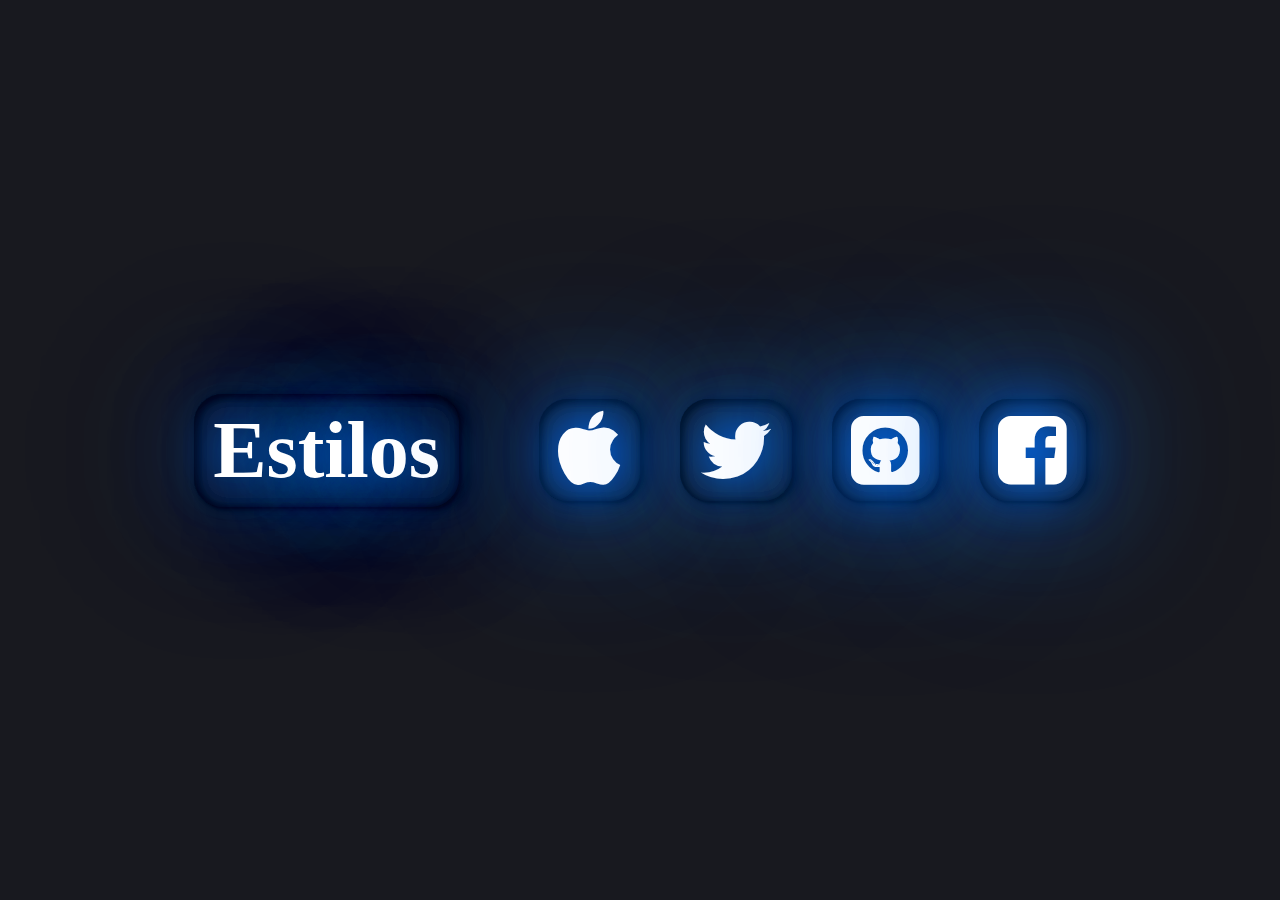
<file: Ejemplos/Letras luminosas/index.html>
<html lang="en">

<head>
  <meta charset="UTF-8">
  <meta name="viewport" content="width=device-width, initial-scale=1.0">
  <title>CSS glowing icons</title>
  <link rel="stylesheet" href="estilos.css">
  <link rel="stylesheet" href="https://stackpath.bootstrapcdn.com/font-awesome/4.7.0/css/font-awesome.min.css">
</head>

<body>

  <div class="container">
  	<h1 id="text">Estilos</h1>
  	&nbsp;&nbsp;&nbsp;&nbsp;&nbsp;&nbsp;&nbsp;&nbsp;&nbsp;&nbsp;
    <i class="fa fa-apple" id="apple"></i>
    <i class="fa fa-twitter" id="twitter"></i>
    <i class="fa fa-github-square github" id="github"></i>
    <i class="fa fa-facebook-square" id="facebook"></i>
  </div>
</body>
</html>
</file>
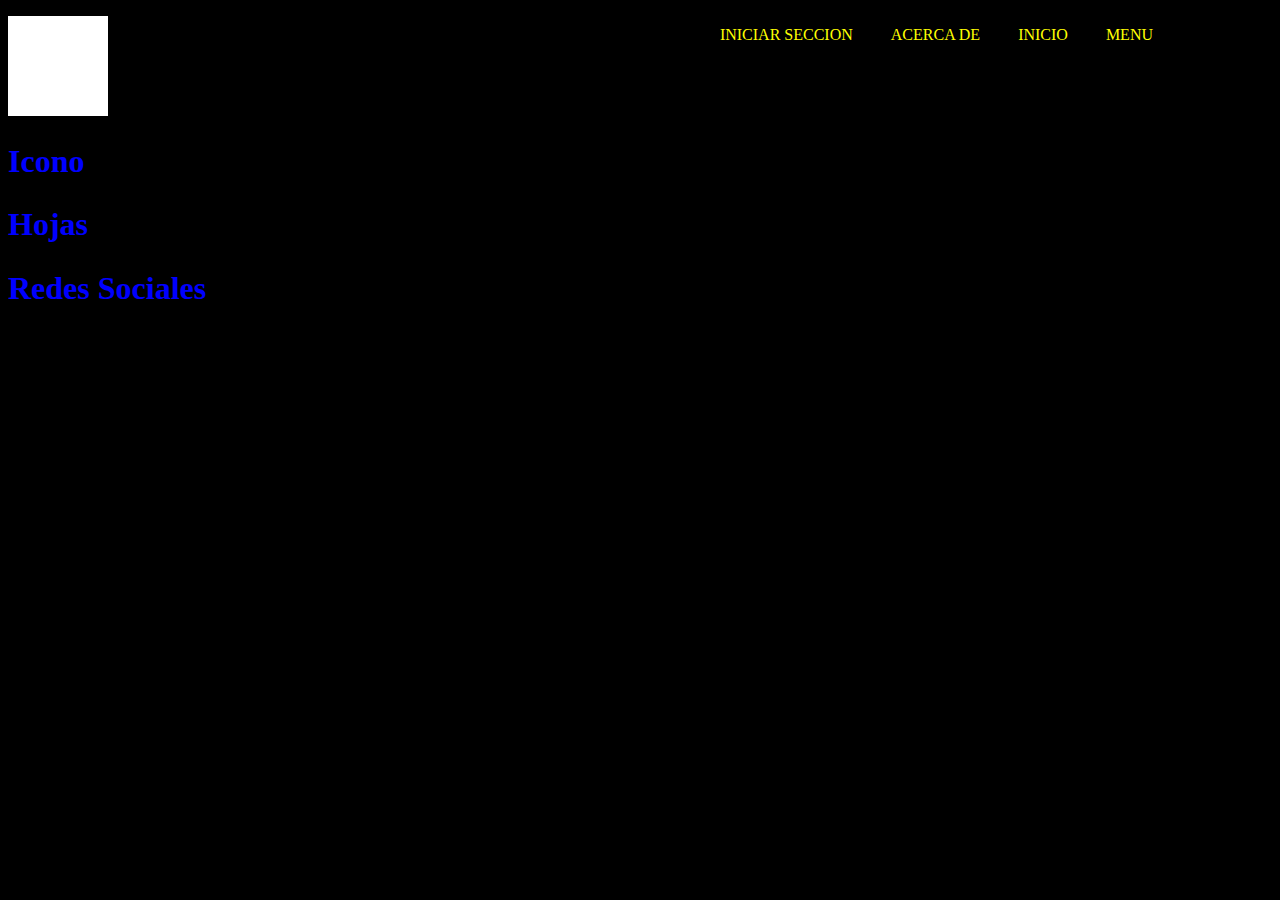
<file: Mishuu-start/Practica 1/index.html>
<!DOCTYPE html>
<html>
<head>
	<meta charset="utf-8">
	<meta http-equiv="X-UA-Compatible" content="IE=edge">
    <meta name="viewport" content="width=device-width, initial-scale=1.0">
	<link rel="stylesheet" href="https://stackpath.bootstrapcdn.com/font-awesome/4.7.0/css/font-awesome.min.css">
	<title>Documentos</title>
	<link rel="stylesheet" type="text/css" href="estilos.css">
</head>
<body>

<div >
		 <ul>
		<li>MENU</li> 
		<li>INICIO</li> 
		<li>ACERCA DE</li> 
		<li>INICIAR SECCION</li>
	</ul>
</div>
<div class="caja"></div>
<div class="desplazar">
	<a href="https://fontawesome.com/v4/icon/paw">
	<div class="Icono">
		<i class="fa fa-paw" aria-hidden="true"></i>
	</div>
	<div class="text">
		<h2>Icono</h2>
	</div>
</a>
</div>
<div class="desplazar">
	<a href="https://fontawesome.com/v4/icon/paw">
	<div class="hojas">
		<i class="fa fa-pencil-square-o" aria-hidden="true"></i>
	</div>
	<div class="text">
		<h2>Hojas</h2>
	</div>
</a>
</div>
<div class="desplazar">
	<a href="https://fontawesome.com/v4/icon/paw">
	<div class="Redes">
	<i class="fa fa-facebook-official" aria-hidden="true"></i>
	</div>
	<div class="text">
		<h2>Redes Sociales</h2>
	</div>
</a>
</div>

</body>
</html>
</file>
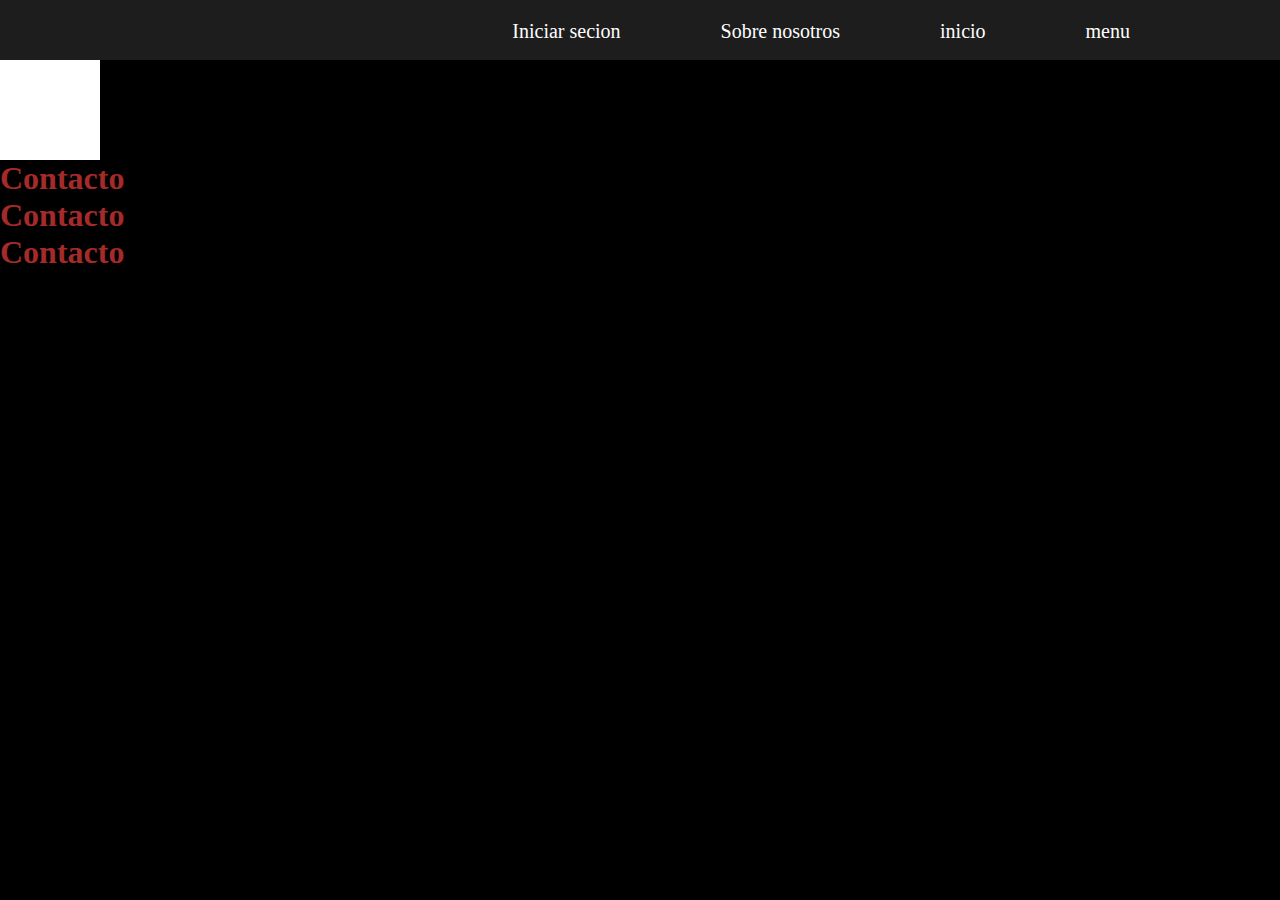
<file: ReDalk/Practica 1/index.html>
<!DOCTYPE html>
<html lang="en">
<head>
    <meta charset="UTF-8">
    <meta http-equiv="X-UA-Compatible" content="IE=edge">
    <meta name="viewport" content="width=device-width, initial-scale=1.0">
    <title>Document</title>
    <link rel="stylesheet" href="estilos.css">
    <link rel="stylesheet" href="https://stackpath.bootstrapcdn.com/font-awesome/4.7.0/css/font-awesome.min.css">
</head>
<body>
    <div class="nav">
        <div class="principal">
            <ul>
                <li>menu</li>
                <li>inicio</li>
                <li>Sobre nosotros</li>
                <li>Iniciar secion</li>
            </ul>
        </div>
    </div>
    
    <div class="caja"></div>

    <div class="desplazar">
        <a href="">
            <div class="icono">
                <i class="fa fa-address-book-o" aria-hidden="true"></i>
            </div>
            <div class="texto">
                <h2>Contacto</h2>
            </div>
        </a>
    </div>
    <div class="desplazar">
        <a href="">
            <div class="icono">
                <i class="fa fa-address-book-o" aria-hidden="true"></i>
            </div>
            <div class="texto">
                <h2>Contacto</h2>
            </div>
        </a>
    </div>
    <div class="desplazar">
        <a href="">
            <div class="icono">
                <i class="fa fa-address-book-o" aria-hidden="true"></i>
            </div>
            <div class="texto">
                <h2>Contacto</h2>
            </div>
        </a>
    </div>
</body>
</html>
</file>
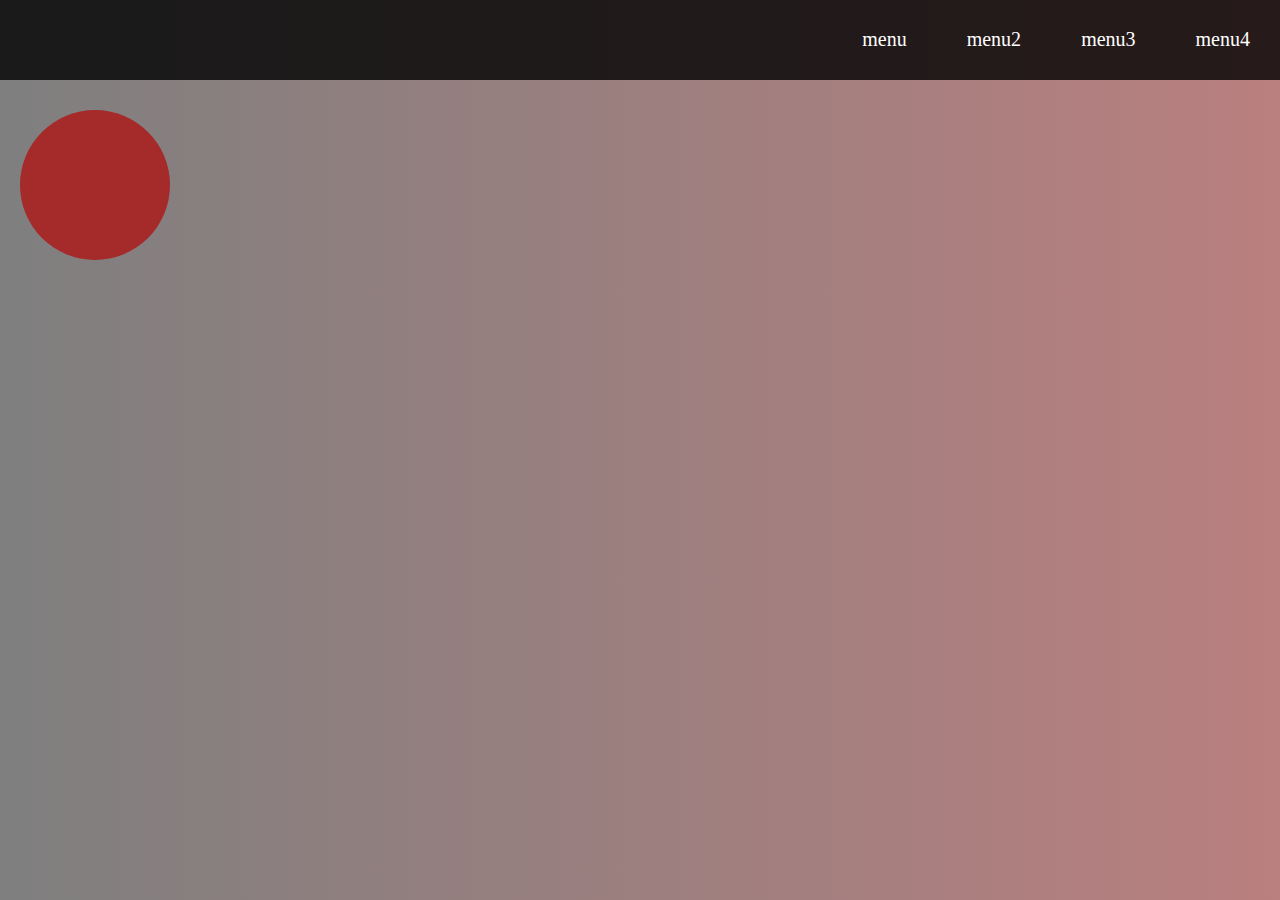
<file: ReDalk/Practica 2/index.html>
<!DOCTYPE html>
<html lang="en">
<head>
    <meta charset="UTF-8">
    <meta http-equiv="X-UA-Compatible" content="IE=edge">
    <meta name="viewport" content="width=device-width, initial-scale=1.0">
    <title>Document</title>
    <link rel="stylesheet" href="estilos.css">
</head>
<body>
    <div class="menu">
        <div>
            <ul>
                <li>menu</li>
                <li>menu2</li>
                <li>menu3</li>
                <li>menu4</li>
            </ul>
        </div>
    </div>
      <div class="circle"></div>
</body>
</html>
</file>
<file: Ejemplos/Letras luminosas/estilos.css>
*{
    margin: 0;
    padding: 0;
}
body{
    height: 100vh;
    width: 100vw;
    background: #18191f;
}
.container{
    display: flex;
    justify-content: center;
    align-items: center;
    height: 100vh;
    width: 100vw;
}

/*Este es el diseño*/
#apple, #twitter, #github, #facebook, #text {
    font-size: 5em;
    background-color: #18191f;
    color: #fff;
    box-shadow: 2px 2px 2px #00000080, 10px 1px 12px #00000080,
    2px 2px 10px #00000080, 2px 2px 3px #00000080, inset 2px 2px 10px #00000080,
    inset 2px 2px 10px #00000080, inset 2px 2px 10px #00000080,
    inset 2px 2px 10px #00000080;
    border-radius: 29px;
    padding: 11px 19px;
    margin: 0 20px;
    animation: animate 3s linear infinite;
    text-shadow: 0 0 50px #0072ff, 0 0 100px #0072ff, 0 0 150px #0072ff,
    0 0 200px #0072ff;
}
#twitter {
  animation-delay: 0.3s;
}
#facebook {
  animation-delay: 0.7s;
}
#github {
  animation-delay: 0.1s;
}
@keyframes animate {
  from {
    filter: hue-rotate(0deg);
  }
  to {
    filter: hue-rotate(360deg);
  }
}
</file>
<file: Mishuu-start/Practica 1/estilos.css>
div ul li {
	list-style: none;
	float: right;
	padding: 0 10px;
	margin: 10px 9px;
	color:yellow;
	 }

div ul { 

		padding-right: 100px;
 }
body {
 background-color: black;  

 }
 div ul li:hover{
 	color: white;
 }
.caja{
	width: 100px;
	height: 100px;
	background-color: white; 
	transition: 2s;
}	
.caja:hover{
	padding-left:100px;
	transition: 1s; 
}
.desplazar a .Icono i{
	color:pink;
	font-size:2em;
	position: absolute;
	visibility: hidden;

}
.desplazar a .text h2{
	color:pink;
	font-size:2em;
	position: relative;

}
.desplazar:hover> a .text h2{
	padding-left: 50px;
	transition: 0.25s;

}
.desplazar:hover> a .Icono i{
	visibility: visible;
	transition: 0.25s;

}
.desplazar a {
	text-decoration: none;
}
.desplazar{
	width: 200px;
	}


.desplazar a .hojas i{
	color:orange;
	font-size:2em;
	position: absolute;
	visibility: hidden;

}
.desplazar a .text h2{
	color:orange;
	font-size:2em;
	position: relative;

}
.desplazar:hover> a .text h2{
	padding-left: 50px;
	transition: 0.25s;

}
.desplazar:hover> a .hojas i{
	visibility: visible;
	transition: 0.25s;

}
.desplazar a {
	text-decoration: none;
}
.desplazar{
	width: 200px;
	}



.desplazar a .Redes i{
	color:pink;
	font-size:2em;
	position: absolute;
	visibility: hidden;

}
.desplazar a .text h2{
	color:blue;
	font-size:2em;
	position: relative;

}
.desplazar:hover> a .text h2{
	padding-left: 50px;
	transition: 0.25s;

}
.desplazar:hover> a .Redes i{
	visibility: visible;
	transition: 0.25s;

}
.desplazar a {
	text-decoration: none;
}
.desplazar{
	width: 200px;
	}
</file>
<file: ReDalk/Practica 1/estilos.css>
*{
    padding: 0;
    margin: 0;
}
.nav{
    background-color: rgb(29, 29, 29);
    width: 100%;
    height: 60px;
}
body{
    background-color: #000000;
}
.nav .principal ul li{
    list-style: none;
    float: right;
    padding: 20px 50px;
    margin: 0;
    font-size: 20px;
    color: rgb(255, 255, 255);
}
.nav .principal ul{
    padding-right: 100px;
}

.nav .principal ul li:hover{
    color: rgb(0, 0, 0);
    background-color: rgba(255, 255, 255, 0.253);
}
.caja{
    width: 100px;
    height: 100px;
    background-color: white;
    transition: 3s;
}
.caja:hover{
    padding-left: 100px;
    transition: 3s;
}
.desplazar a .icono i{
    color: brown;
    font-size: 2em;
    position: absolute;
    visibility: hidden;
}
.desplazar a .texto h2{
    color: brown;
    font-size: 2em;
    position: relative;
}
.desplazar:hover>a .texto h2{
    padding-left: 50px;
    transition: 0.5s;
}
.desplazar:hover> a .icono i{
    visibility: visible;
}
.desplazar a{
    text-decoration: none;
}
.desplazar{
    width: 200px;
}
.desplazar .texto:hover{
    text-shadow: 0 0 20px #38487c, 0 0 40px #38487c, 0 0 60px #38487c,
    0 0 80px #38487c;
    border: 25px;
}
</file>
<file: ReDalk/Practica 2/estilos.css>
*{
    margin: 0;
    padding: 0;
}
body{
    background: linear-gradient(to right, rgba(117, 0, 0, 0.500), rgb(0, 0, 0, 0.500)), url("https://images-wixmp-ed30a86b8c4ca887773594c2.wixmp.com/f/0b397970-ae46-4477-85a9-512323a6dcb3/df0b2xa-5baea74c-9b5c-4ebc-b7c4-1001ca5a6369.jpg/v1/fill/w_1192,h_670,q_70,strp/the_little_street_by_harperjhad_df0b2xa-pre.jpg?token=eyJ0eXAiOiJKV1QiLCJhbGciOiJIUzI1NiJ9.[base64].beEK70uFAcHK9V3DdqE8a0h5XoCGSGW0ky3w_2Jp4ZA");
    background: linear-gradient(to left, rgb(117, 0, 0, 0.500), rgb(0, 0, 0, 0.500)), url("https://images-wixmp-ed30a86b8c4ca887773594c2.wixmp.com/f/0b397970-ae46-4477-85a9-512323a6dcb3/df0b2xa-5baea74c-9b5c-4ebc-b7c4-1001ca5a6369.jpg/v1/fill/w_1192,h_670,q_70,strp/the_little_street_by_harperjhad_df0b2xa-pre.jpg?token=eyJ0eXAiOiJKV1QiLCJhbGciOiJIUzI1NiJ9.[base64].beEK70uFAcHK9V3DdqE8a0h5XoCGSGW0ky3w_2Jp4ZA");*/
}
.menu{
    background-color: rgba(0, 0, 0, 0.795);
    height: 80px;
    width: 100%;
}
.menu div ul li{
    float: left;
    color: white;
    padding: 28px 30px;
    list-style: none;
    font-size: 20px;
}
.menu div ul li:hover{
    background-color: rgba(255, 255, 255, 0.411);
}
.menu div{
    float: right;
}
.circle{
    margin: 30px 20px;
    width: 150px;
    height: 150px;
    background-color: brown;
    border-radius: 50%;
    animation-name: mover;
    animation-duration: 1s;
    animation-iteration-count: 2;
    animation-direction: normal;
    animation-fill-mode: forwards;
    animation-delay: 2s;
    animation-timing-function: ease-in-out;
}
.circle:hover{
    animation-play-state: paused;
}
@keyframes cambioColor {
    from{
        background-color: crimson;
    }
    to{
        background-color: aqua;
    }
}
@keyframes escalar {
    0%{
        transform: scale(1);
    }
    20%{
        transform: scale(2);
    }
    40%{
        transform: scale(3);
    }
    60%{
        transform: scale(4);
    }
    80%{
        transform: scale(5);
    }
    100%{
        transform: scale(6);
    }
}

@keyframes mover{
    0%{
        transform: translateX(0);
    }
    100%{
        transform: translateX(100%) translateY(100%);
        background-color: aqua;
    }
}
</file>
